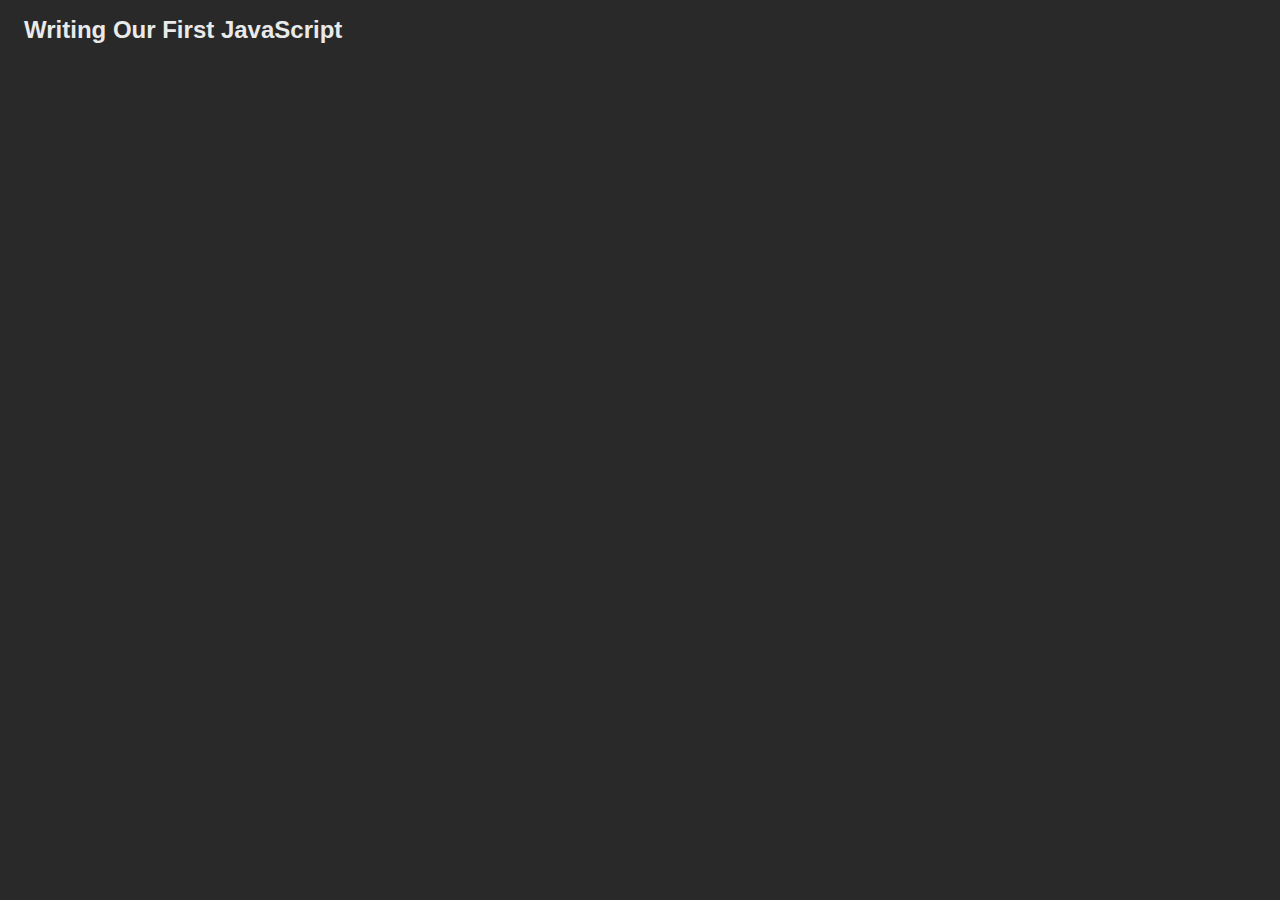
<file: index.html>
<!DOCTYPE html>
<html>
    <head>
        <meta charset="utf-8">
        <title>JavaScript!</title>
        <link href="styles/main.css" type="text/css" rel="stylesheet">
        <script src="scripts/main.js" type="text/javascript"></script>
    </head>
    <body>
        <h1>Writing Our First JavaScript</h1>

    </body>
</html>
</file>
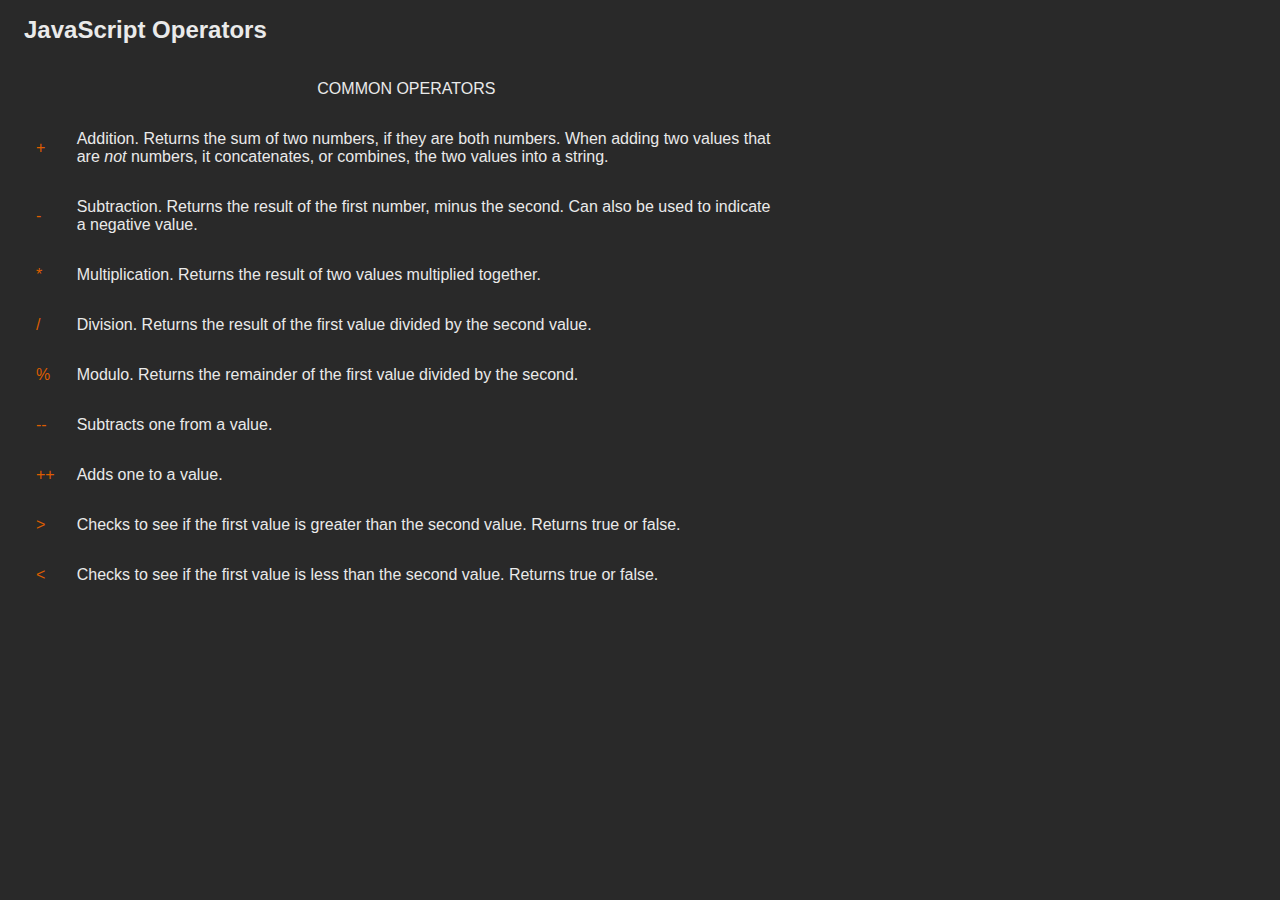
<file: lesson2/index.html>
<!DOCTYPE html>
<html>
    <head>
        <meta charset="utf-8">
        <title>JavaScript!</title>
        <link href="styles/main.css" type="text/css" rel="stylesheet">
        <script src="scripts/main.js" type="text/javascript"></script>
    </head>
    <body>
        <h1>JavaScript Operators</h1>
        <table>
           <caption>Common Operators</caption>
            <tr>
                <td>+</td>
                <td>Addition. Returns the sum of two numbers, if they are both numbers.  When adding two values that are <em>not</em> numbers, it concatenates, or combines, the two values into a string.</td>
            </tr>
            <tr>
                <td>-</td>
                <td>Subtraction. Returns the result of the first number, minus the second. Can also be used to indicate a negative value.</td>
            </tr>
            <tr>
                <td>*</td>
                <td>Multiplication. Returns the result of two values multiplied together.</td>
            </tr>
            <tr>
                <td>/</td>
                <td>Division. Returns the result of the first value divided by the second value.</td>
            </tr>
            <tr>
                <td>%</td>
                <td>Modulo. Returns the remainder of the first value divided by the second.</td>
            </tr>
            <tr>
                <td>--</td>
                <td>Subtracts one from a value.</td>
            </tr>
            <tr>
                <td>++</td>
                <td>Adds one to a value.</td>
            </tr>
            <tr>
                <td>&gt;</td>
                <td>Checks to see if the first value is greater than the second value. Returns true or false.</td>
            </tr>
            <tr>
                <td>&lt;</td>
                <td>Checks to see if the first value is less than the second value. Returns true or false.</td>
            </tr>
        </table>
    </body>
</html>
</file>
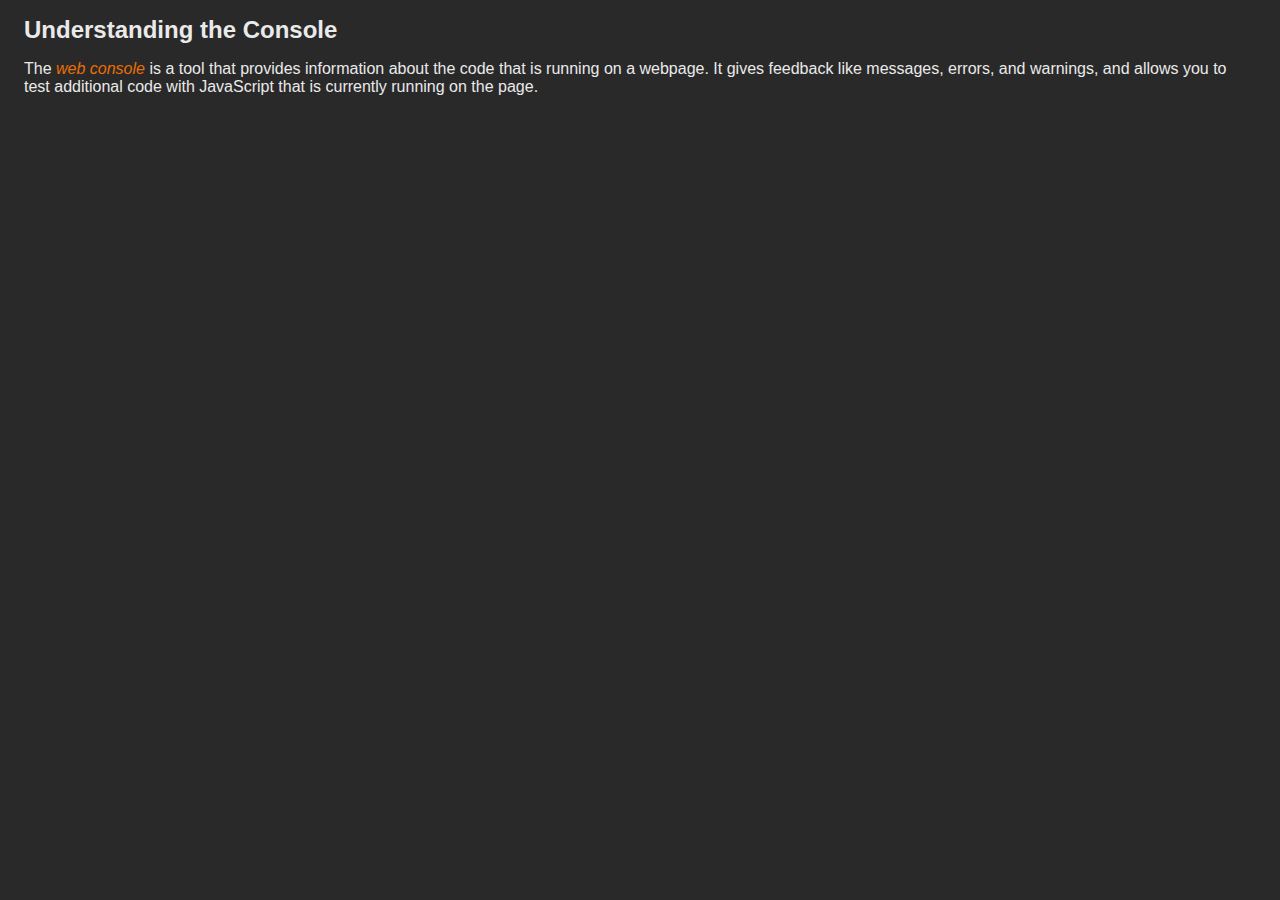
<file: lesson3/index.html>
<!DOCTYPE html>
<html>
    <head>
        <meta charset="utf-8">
        <title>JavaScript!</title>
        <link href="styles/main.css" type="text/css" rel="stylesheet">
        <script src="scripts/main.js" type="text/javascript"></script>
    </head>
    <body>
        <h1>Understanding the Console</h1>
        <p>The <em>web console</em> is a tool that provides information about the code that is running on a webpage.  It gives feedback like messages, errors, and warnings, and allows you to test additional code with JavaScript that is currently running on the page. </p>
    </body>
</html>
</file>
<file: styles/main.css>
body {
     background: #292929;
     color: #eaeaea;
     padding: 0 16px;
     font: 16px "Open Sans", Helvetica, Arial, sans-serif;
     }

h1 {
    font-size: 1.5em;
}
</file>
<file: lesson2/styles/main.css>
body {
     background: #292929;
     color: #eaeaea;
     padding: 0 16px;
     font: 16px "Open Sans", Helvetica, Arial, sans-serif;
     }

h1 {
     font-size: 1.5em;
   }

caption {
    margin: 20px 0;
    text-transform: uppercase;
}

td {
     padding: 10px 10px 20px 10px;
     max-width: 700px;
}
    td:first-of-type {
        color: #dd5d00;
    }
</file>
<file: lesson3/styles/main.css>
body {
     background: #292929;
     color: #eaeaea;
     padding: 0 16px;
     font: 16px "Open Sans", Helvetica, Arial, sans-serif;
     }

h1 {
     font-size: 1.5em;
   }

em {
    color: #ea6f05;
}
</file>
